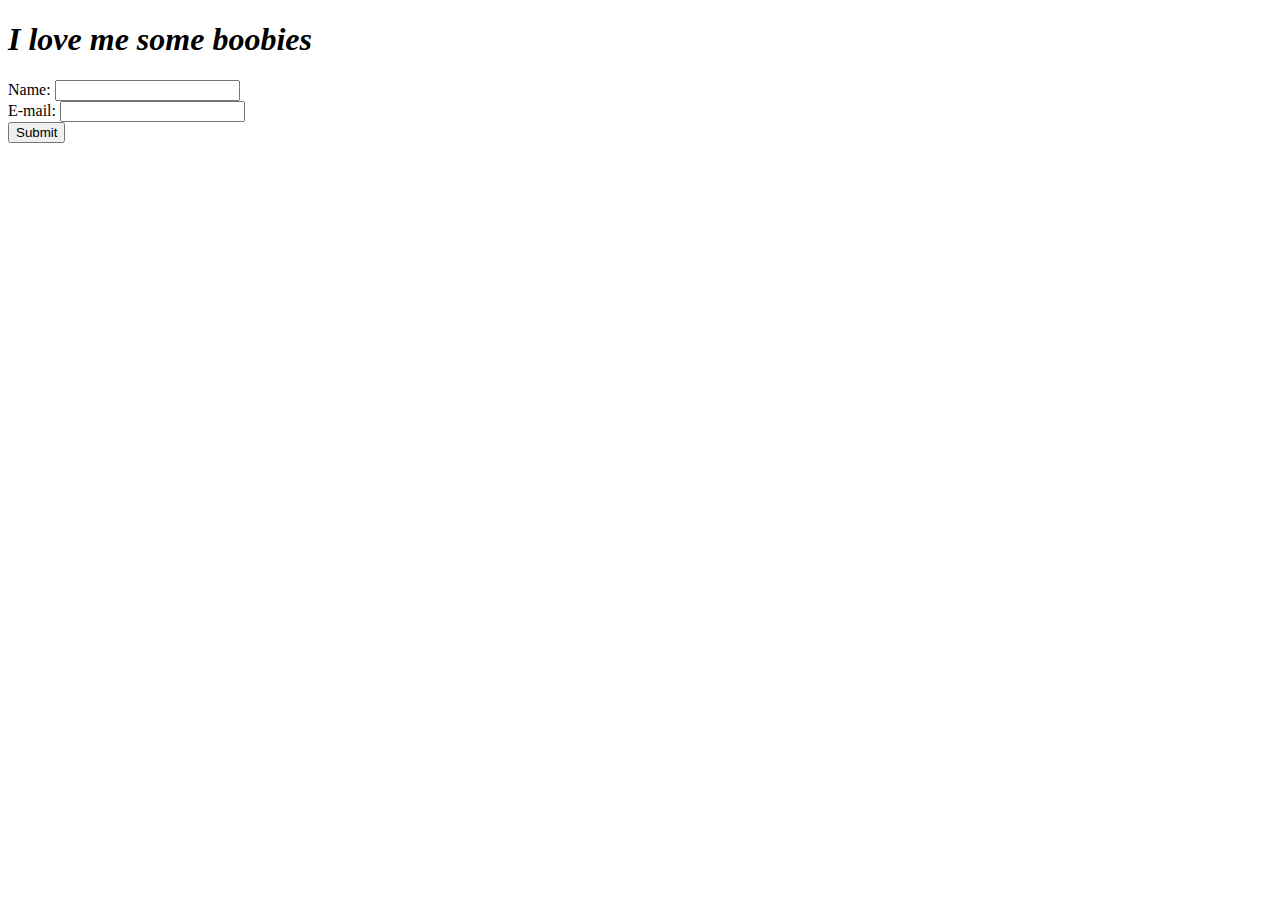
<file: index.html>
<!DOCTYPE html>
<html>
    <head>
        <title>Boobies</title>
        <script src="script.js"></script>
        <link rel="stylesheet" href="style.css">
    </head>
    <body>
        <h1>I love me some boobies</h1>

        <form action="/welcome_get.php" method="post">
            Name: <input type="text" name="name"><br>
            E-mail: <input type="text" name="email"><br>
            <input type="submit">
        </form>

    </body>
</html>
</file>
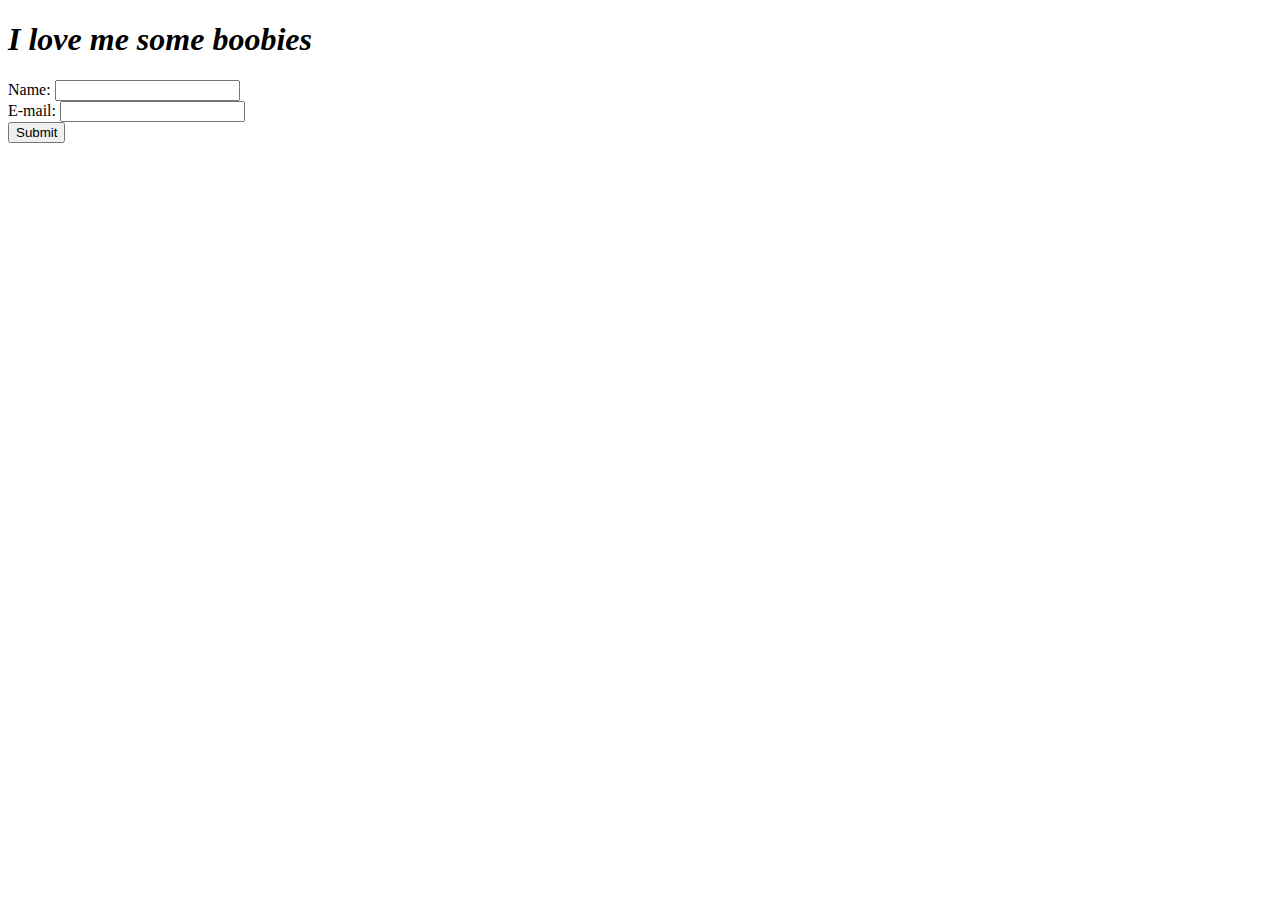
<file: templates/index.html>
<!DOCTYPE html>
<html>
    <head>
        <title>Boobies</title>
        <script src="script.js"></script>
        <link rel="stylesheet" href="style.css">
    </head>
    <body>
        <h1>I love me some boobies</h1>

        <form action="welcome_get.php" method="post">
            Name: <input type="text" name="name"><br>
            E-mail: <input type="text" name="email"><br>
            <input type="submit">
        </form>

    </body>
</html>
</file>
<file: style.css>
h1 {
    font-style:italic;
}
</file>
<file: templates/style.css>
h1 {
    font-style:italic;
}
</file>
